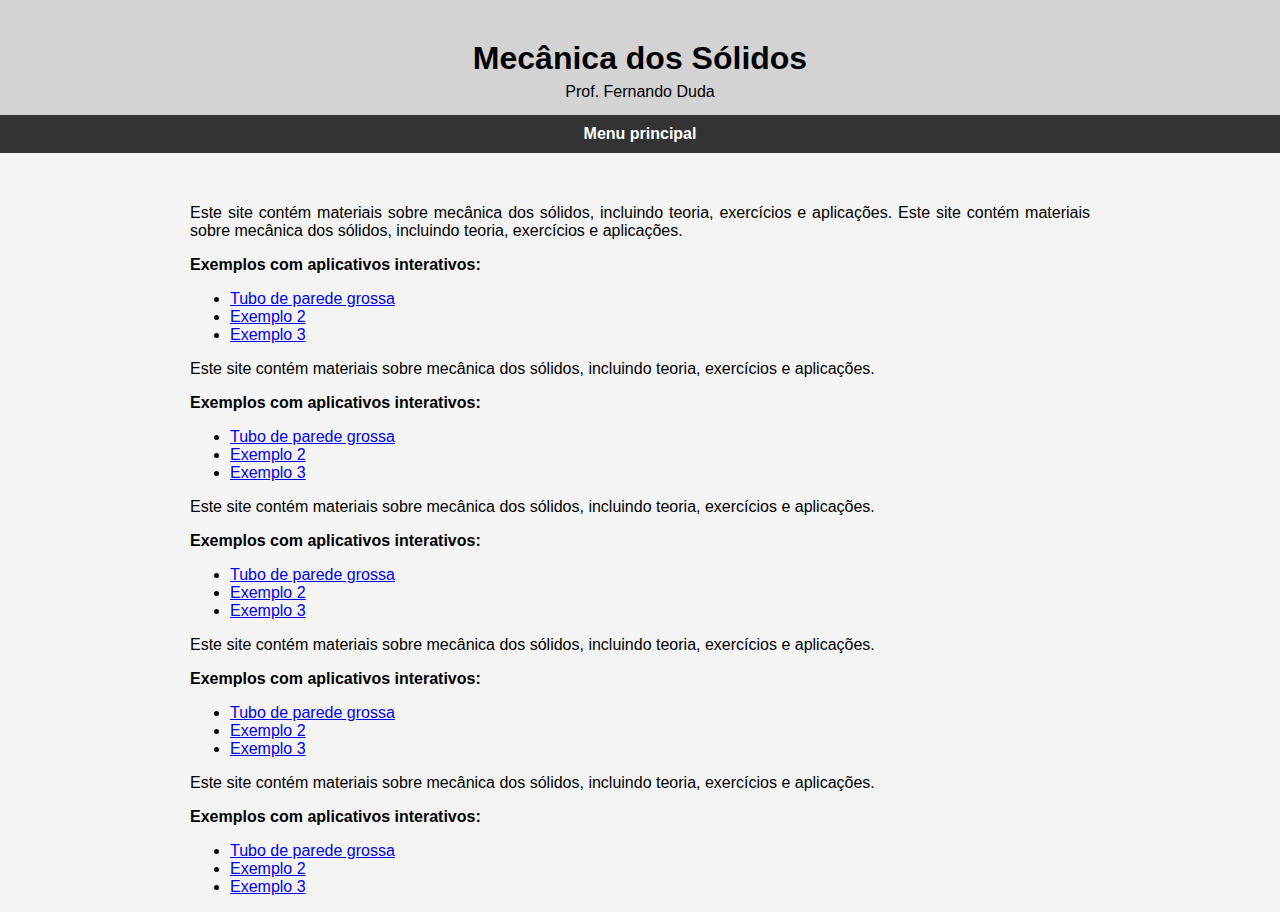
<file: index.html>
<!DOCTYPE html>
<html lang="pt-br">
<head>
    <meta charset="UTF-8">
    <meta name="viewport" content="width=device-width, initial-scale=1.0">
    <title>Mecânica dos Sólidos</title>
    <link rel="stylesheet" href="styles.css">
</head>
<body>
    <h1>Mecânica dos Sólidos</h1>
    <h2>Prof. Fernando Duda</h2>
    <nav>
        <ul>
            <li><a href="index.html">Menu principal</a></li>
        </ul>
    </nav>
    
    <main>
        <p>Este site contém materiais sobre mecânica dos sólidos, incluindo teoria, exercícios e aplicações. Este site contém materiais sobre mecânica dos sólidos, incluindo teoria, exercícios e aplicações.</p>
        
        <b>Exemplos com aplicativos interativos:</b>
        <ul>
            <li><a href="exemplo1.html">Tubo de parede grossa</a></li>
            <li><a href="exemplo2.html">Exemplo 2</a></li>
            <li><a href="exemplo3.html">Exemplo 3</a></li>
        </ul>
        
        <p>Este site contém materiais sobre mecânica dos sólidos, incluindo teoria, exercícios e aplicações.</p>
        
        <b>Exemplos com aplicativos interativos:</b>
        <ul>
            <li><a href="exemplo1.html">Tubo de parede grossa</a></li>
            <li><a href="exemplo2.html">Exemplo 2</a></li>
            <li><a href="exemplo3.html">Exemplo 3</a></li>
        </ul>
        
        <p>Este site contém materiais sobre mecânica dos sólidos, incluindo teoria, exercícios e aplicações.</p>
        
        <b>Exemplos com aplicativos interativos:</b>
        <ul>
            <li><a href="exemplo1.html">Tubo de parede grossa</a></li>
            <li><a href="exemplo2.html">Exemplo 2</a></li>
            <li><a href="exemplo3.html">Exemplo 3</a></li>
        </ul>
        
        <p>Este site contém materiais sobre mecânica dos sólidos, incluindo teoria, exercícios e aplicações.</p>
        
        <b>Exemplos com aplicativos interativos:</b>
        <ul>
            <li><a href="exemplo1.html">Tubo de parede grossa</a></li>
            <li><a href="exemplo2.html">Exemplo 2</a></li>
            <li><a href="exemplo3.html">Exemplo 3</a></li>
        </ul>
        
        <p>Este site contém materiais sobre mecânica dos sólidos, incluindo teoria, exercícios e aplicações.</p>
        
        <b>Exemplos com aplicativos interativos:</b>
        <ul>
            <li><a href="exemplo1.html">Tubo de parede grossa</a></li>
            <li><a href="exemplo2.html">Exemplo 2</a></li>
            <li><a href="exemplo3.html">Exemplo 3</a></li>
        </ul>
    </main>
</body>
</html>
</file>
<file: styles.css>
body {
    font-family: Arial, sans-serif;
    background-color: #f4f4f4;
    margin: 0;
    padding: 0;
    display: flex;
    flex-direction: column;
    align-items: center;
    overflow-x: hidden;
}

main {
    max-width: 900px;
    margin: 50px auto 0;
    text-align: justify;
}

h1 {
    background-color: #D3D3D3;
    padding: 40px;
    width: 100%;
    font-size: 2em;
    text-align: center;
    margin-top: 0px;
    position: relative;
    z-index: 1;
}

h2 {
    font-size: 1em;
    font-weight: normal;
    text-align: center;
    position: absolute;
    top: 70px;
    width: 100%;
    z-index: 2;
}

nav {
    background-color: #333;
    padding: 10px;
    width: 100%;
    text-align: center;
	position: absolute;
    top: 115px;
    width: 100%;
    z-index: 3;
}

nav ul {
    list-style: none;
    padding: 0;
    margin: 0;
    display: flex;
    justify-content: center;
}

nav ul li a {
    color: white;
    text-decoration: none;
    font-weight: bold;
}

.container {
    background: white;
    padding: 20px;
    border-radius: 8px;
    box-shadow: 0px 0px 10px rgba(0, 0, 0, 0.1);
    text-align: center;
    margin-top: 20px;
}

input, button {
    padding: 10px;
    margin-top: 10px;
    border: none;
    border-radius: 5px;
}

button {
    background-color: #007BFF;
    color: white;
    cursor: pointer;
}

button:hover {
    background-color: #0056b3;
}
</file>
